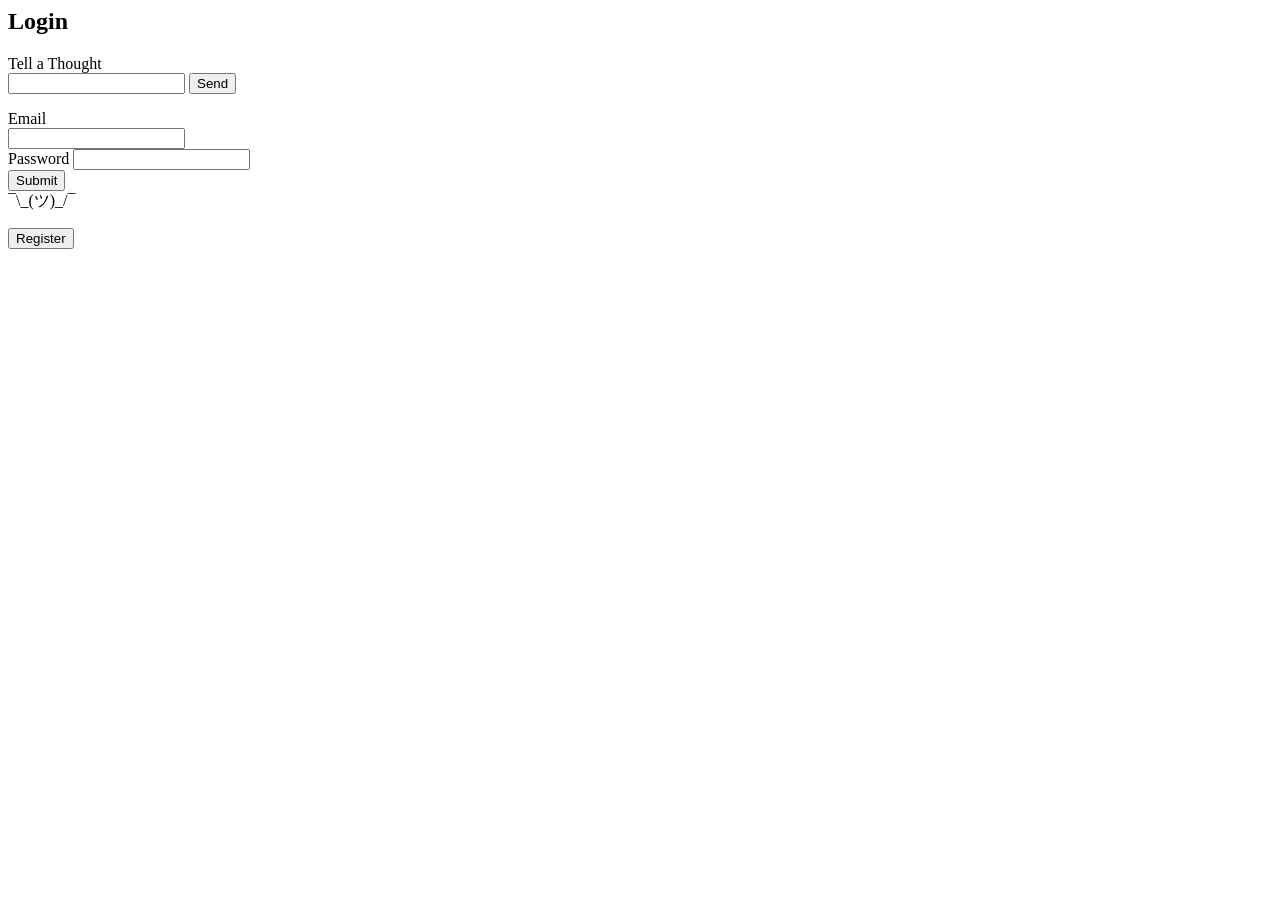
<file: src/app/login/login.component.html>
<!--<p>login works!</p>-->

<body>
  <div class="box">
    <h2 class="centerify">Login</h2>
    <form>
      <div class="centerify">
        <label>Tell a Thought</label>
      </div>
      <div class="centerify">
        <input type="text" name="txt" [(ngModel)]="message" change="sendToServer($event)">

        <button class=" btn btn-info btn-sm"  (click)="sendToServer($event)" type="submit">Send</button>
      </div>
      <div class="text-center">
      </div>
    </form>

    <form (ngSubmit)="onSubmit()">



      <label>Email</label>
      <div class="inputBox">
        <input type="text" class="form-control" id="email"
               [(ngModel)]="user.email" name="email" required="required">
        <i></i>
      </div>
      <div class="inputBox">
        <label>Password</label>
        <input type="password" class="form-control" id="password"
               [(ngModel)]="user.password" name="password" required="required">
        <i></i>
      </div>
      <div class="text-center">
        <button class=" btn btn-success btn-bg" type="submit">Submit</button>
      </div>
      <!---
  <div class="links">
    <a href="#">Forgot Password</a>
    <a href="#">Register</a>

    <input type="submit" value="Login">
  </div>-->

      <div class="text-center"> ¯\_(ツ)_/¯ </div>

    </form>
    <form (ngSubmit)="onRegister()">
    <div></div>
      <div class="text-center">
        <button class=" btn btn-info btn-sm" type="submit">Register</button>
      </div>
    </form>
  </div>
</body>
</file>
